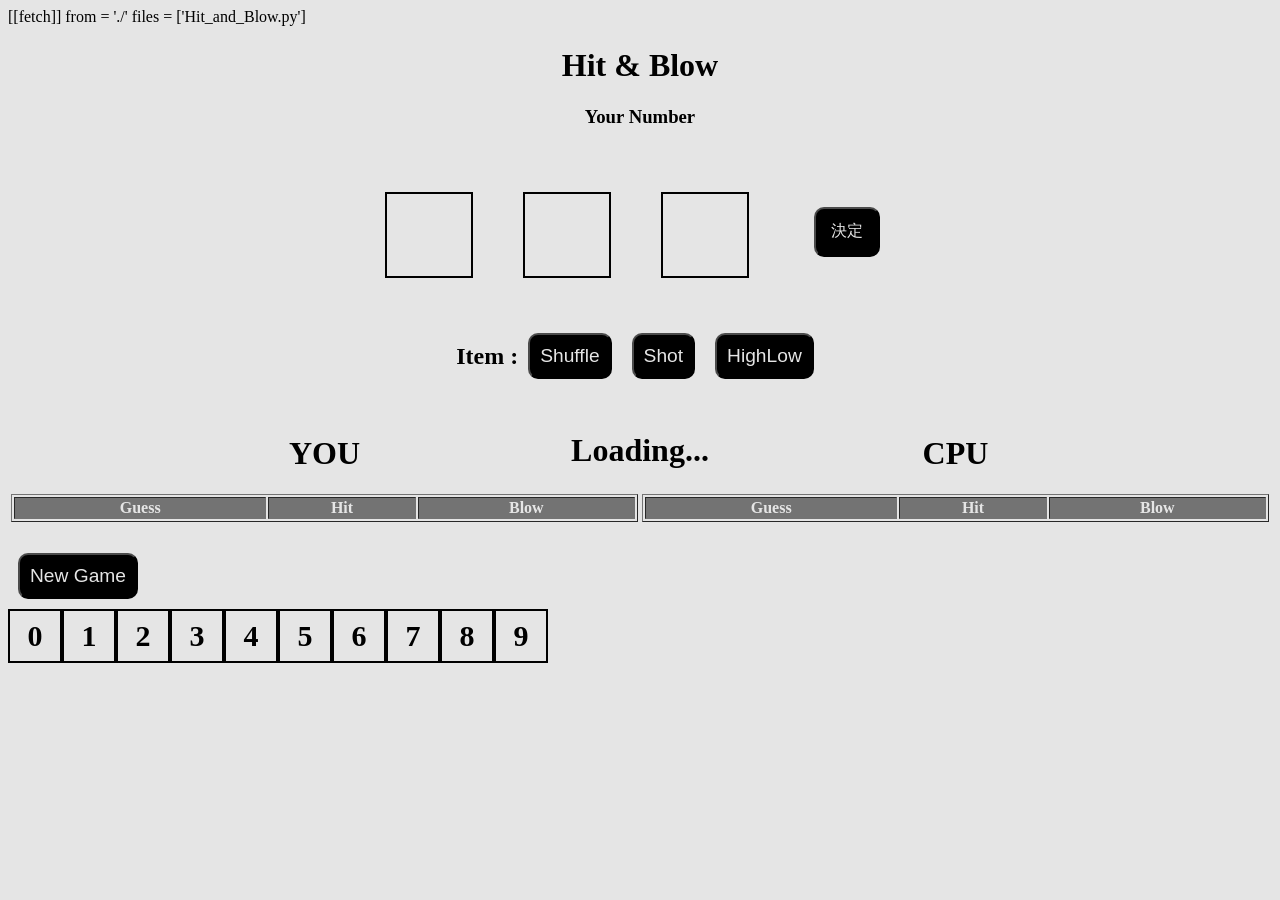
<file: index.html>
<!doctype html>
<html lang="ja">

<head>
    <meta charset="UTF-8">
    <meta name="viewport" content="width=device-width,initial-scale=1.0">
    <link rel="stylesheet" href="https://pyscript.net/releases/2024.1.1/core.css">
    <link rel="stylesheet" href="./assets/css/examples.css" />
    <script type="module" src="https://pyscript.net/releases/2024.1.1/core.js"></script>
    <style>
        #loading {
            outline: none;
            border: none;
            background: transparent
        }
    </style>
    <script type="module">
        const loading = document.getElementById('loading');
        addEventListener('py:ready', () => loading.close());
        loading.showModal();
    </script>
    <py-config>
        [[fetch]]
        from = './'
        files = ['Hit_and_Blow.py']
    </py-config>
    <title>HIT-and-BLOW</title>
</head>

<body>
    <script type="py" src="./main.py"></script> 
    <dialog id="loading">
        <h1>Loading...</h1>
    </dialog>
    <div class="header">
        <h1>Hit & Blow</h1>
    </div>
    <div class="your-number" >
        <h3 id = "your-number">Your Number</h3>
    </div>
    <form id="inputForm">
        <input type="text" id="first-digit" maxlength="1" class="digit-box" required>
        <input type="text" id="second-digit" maxlength="1" class="digit-box" required>
        <input type="text" id="third-digit" maxlength="1" class="digit-box" required>
        <input class="btn btn-border" type="submit" value="  決定  ">
    </form>
    <div class ="itemArea">
        <h2>Item : </h2>
        <button class="btn btn-border" id="shuffleBtn">Shuffle</button>
        <button class="btn btn-border" id="shotBtn">Shot</button>
        <button class="btn btn-border" id="highLowBtn">HighLow</button>
    </div>
    <h1 id="result"></h1>
    <table>
        <tr>
            <td><table border id="player-table"> <caption><h1>YOU</h1></caption><tr><th>Guess</th><th>Hit</th><th>Blow</th></tr></table></td>
            <td>
                <table border id="cpu-table">
                    <caption>
                        <h1>CPU</h1>
                    </caption>
                    <tr>
                        <th>Guess</th>
                        <th>Hit</th>
                        <th>Blow</th>
                    </tr>
                </table>
            </td>
        </tr>
    </table>
    <br>
    <button class="btn btn-border" id="newGameBtn">New Game</button>

    <div class="memo">
        <div class="memo-num">0<div class="cross">×</div><div class="circle">○</div></div>
        <div class="memo-num">1<div class="cross">×</div><div class="circle">○</div></div>
        <div class="memo-num">2<div class="cross">×</div><div class="circle">○</div></div>
        <div class="memo-num">3<div class="cross">×</div><div class="circle">○</div></div>
        <div class="memo-num">4<div class="cross">×</div><div class="circle">○</div></div>
        <div class="memo-num">5<div class="cross">×</div><div class="circle">○</div></div>
        <div class="memo-num">6<div class="cross">×</div><div class="circle">○</div></div>
        <div class="memo-num">7<div class="cross">×</div><div class="circle">○</div></div>
        <div class="memo-num">8<div class="cross">×</div><div class="circle">○</div></div>
        <div class="memo-num">9<div class="cross">×</div><div class="circle">○</div></div>
    </div>
</body>
<script>
    document.querySelectorAll('.memo-num').forEach(num => {
        num.addEventListener('click', () => {
            const cross = num.querySelector('.cross');
            const circle = num.querySelector('.circle');
            if (cross.style.opacity === '1') {
                circle.style.opacity = '0';
                cross.style.opacity = '0';
            } else if (circle.style.opacity === '1') {
                circle.style.opacity = '0';
                cross.style.opacity = '1';
            } else {
                circle.style.opacity = '1';
                cross.style.opacity = '0';
            }
        });
    });
</script>

</html>
</file>
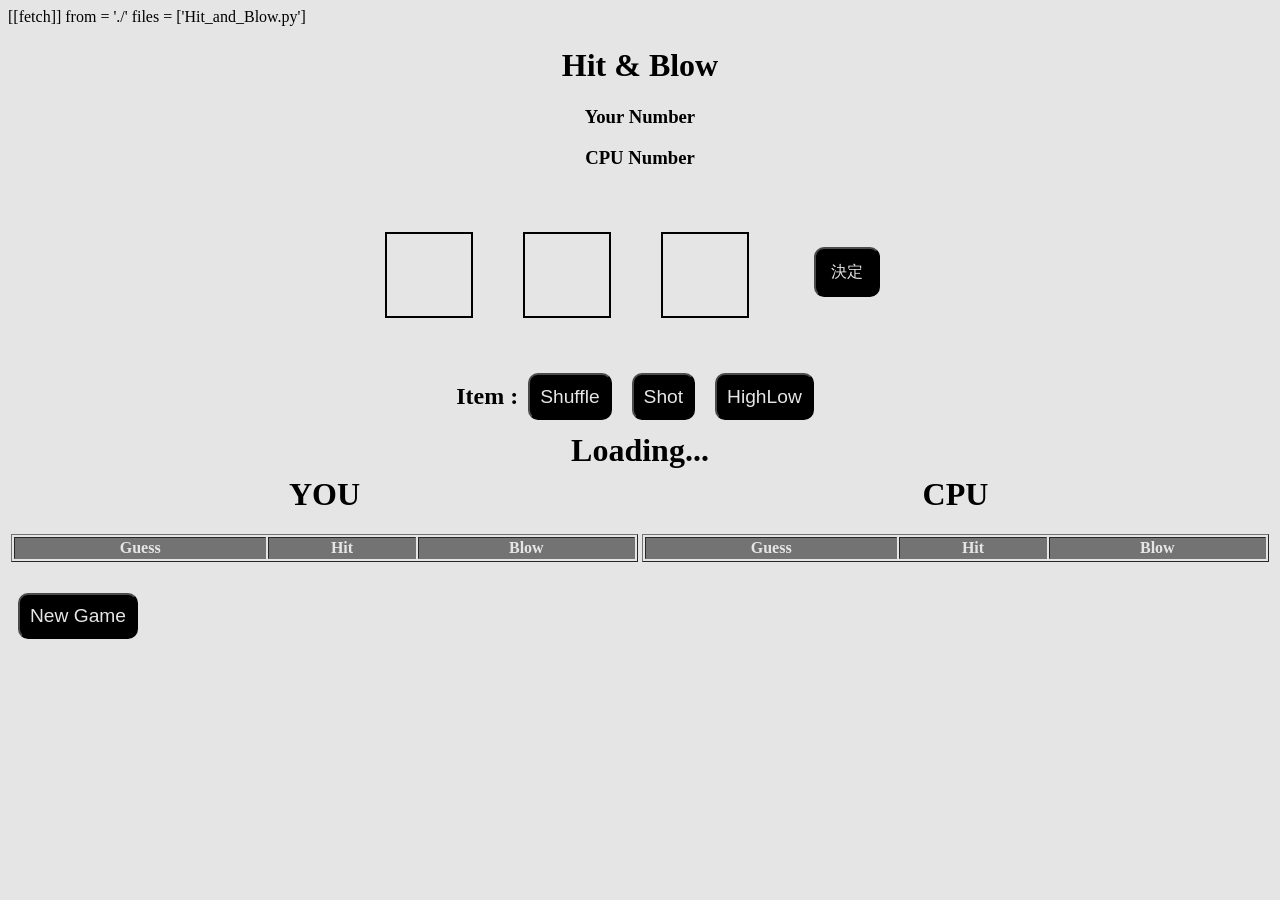
<file: gameJudgeTest.html>
<!doctype html>
<html lang="ja">

<head>
    <meta charset="UTF-8">
    <meta name="viewport" content="width=device-width,initial-scale=1.0">
    <link rel="stylesheet" href="https://pyscript.net/releases/2024.1.1/core.css">
    <link rel="stylesheet" href="./assets/css/examples.css" />
    <script type="module" src="https://pyscript.net/releases/2024.1.1/core.js"></script>
    <style>
        #loading {
            outline: none;
            border: none;
            background: transparent
        }
    </style>
    <script type="module">
        const loading = document.getElementById('loading');
        addEventListener('py:ready', () => loading.close());
        loading.showModal();
    </script>
    <py-config>
        [[fetch]]
        from = './'
        files = ['Hit_and_Blow.py']
    </py-config>
    <title>HIT-and-BLOW</title>
</head>

<body>
    <script type="py" src="./main.py"></script> 
    <dialog id="loading">
        <h1>Loading...</h1>
    </dialog>
    <div class="header">
        <h1>Hit & Blow</h1>
    </div>
    <div class="your-number" >
        <h3 id = "your-number">Your Number</h3>
        <h3 id = "cpu-number">CPU Number</h3>
    </div>
    <form id="inputForm">
        <input type="text" id="first-digit" maxlength="1" class="digit-box" required>
        <input type="text" id="second-digit" maxlength="1" class="digit-box" required>
        <input type="text" id="third-digit" maxlength="1" class="digit-box" required>
        <input class="btn btn-border" type="submit" value="  決定  ">
    </form>
    <div class ="itemArea">
        <h2>Item : </h2>
        <button class="btn btn-border" id="shuffleBtn">Shuffle</button>
        <button class="btn btn-border" id="shotBtn">Shot</button>
        <button class="btn btn-border" id="highLowBtn">HighLow</button>
    </div>
    <h1 id="result"></h1>
    <table>
        <tr>
            <td><table border id="player-table"> <caption><h1>YOU</h1></caption><tr><th>Guess</th><th>Hit</th><th>Blow</th></tr></table></td>
            <td>
                <table border id="cpu-table">
                    <caption>
                        <h1>CPU</h1>
                    </caption>
                    <tr>
                        <th>Guess</th>
                        <th>Hit</th>
                        <th>Blow</th>
                    </tr>
                </table>
            </td>
        </tr>
    </table>
    <br>
    <button class="btn btn-border" id="newGameBtn">New Game</button>
</body>

</html>
</file>
<file: assets/css/examples.css>
h1,
h3 {
  text-align: center;
}

.btn-border {
  font-size: larger;
  border-radius: 10px;
  color: white;
  background: black;
}

.btn-border:hover {
  border-radius: 10px;
  color: black;
  background: white;
}

.digit-box {
  width: 80px;
  height: 80px;
  border: 2px solid black;
  text-align: center;
  font-size: 24px;
  margin: 25px;
}

form {
  display: flex;
  justify-content: center;
  padding: 20px;
}

.itemArea {
  display: flex;
  justify-content: center;
}

button {
  margin: 10px;
  padding: 10px;
  font-size: 16px;
  cursor: pointer;
}
input[type="submit"] {
  vertical-align: middle;
  height: 50px;
  margin: 40px;
  font-size: 16px;
  cursor: pointer;
}

table {
  width: 100%;
  margin: 10 auto;
}

th,
td {
  text-align: center;
}

th {
  background-color: gray;
  color: white;
}

.memo{
  display: flex;
}

.memo-num {
  position: relative;
  height: 50px;
  width: 50px;
  font-size: 30px;
  display: flex;
  align-items: center;
  justify-content: center;
  border: solid 2px black;
  font-weight: bold;
}

.memo-num .cross {
  position: absolute;
  font-size: 40px;
  color: red;
  pointer-events: none;
  opacity: 0;
}

.memo-num .circle {
  position: absolute;
  font-size: 40px;
  color: blue;
  pointer-events: none;
  opacity: 0;
}
</file>
